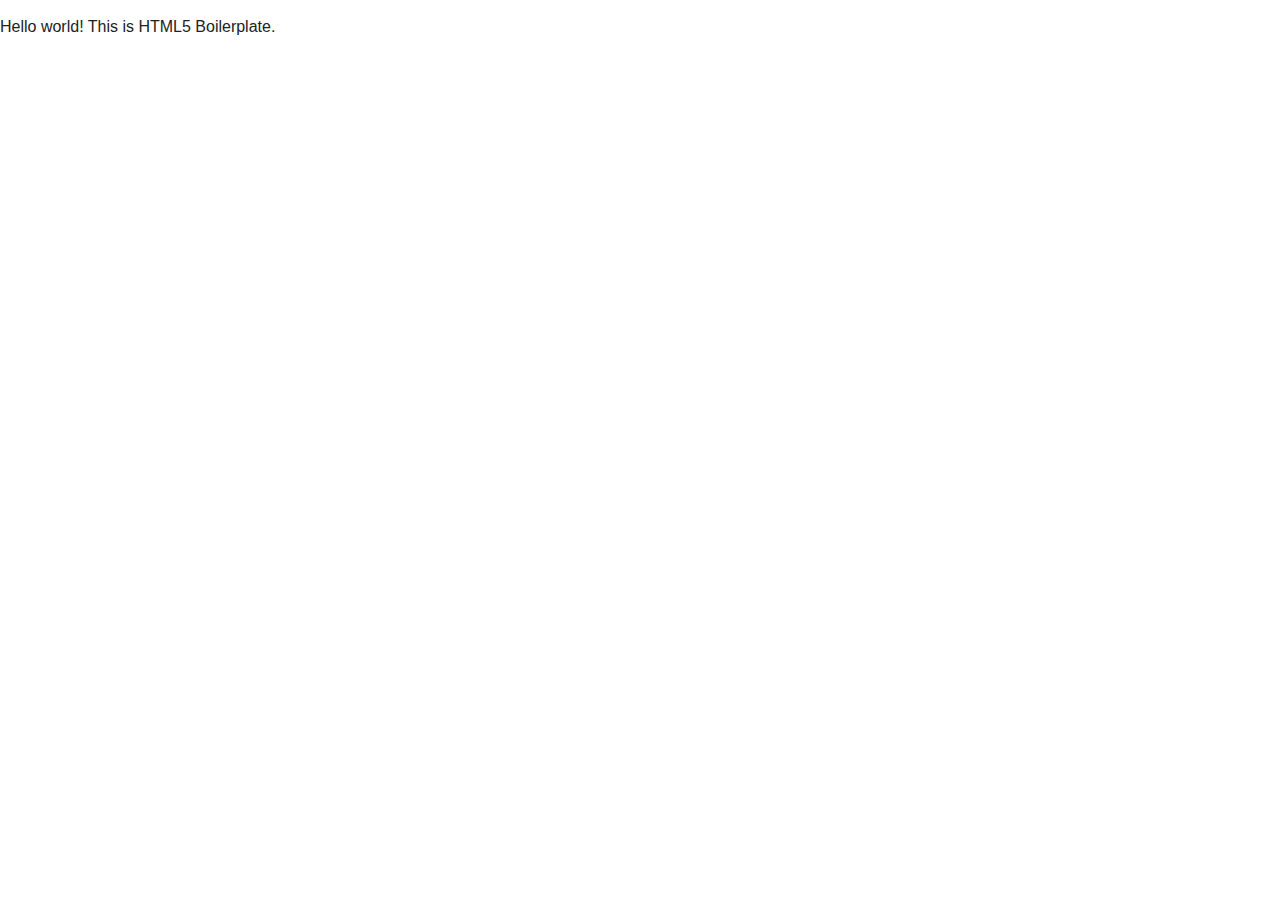
<file: app/bower_components/html5-boilerplate/index.html>
<!DOCTYPE html>
<!--[if lt IE 7]>      <html class="no-js lt-ie9 lt-ie8 lt-ie7"> <![endif]-->
<!--[if IE 7]>         <html class="no-js lt-ie9 lt-ie8"> <![endif]-->
<!--[if IE 8]>         <html class="no-js lt-ie9"> <![endif]-->
<!--[if gt IE 8]><!--> <html class="no-js"> <!--<![endif]-->
    <head>
        <meta charset="utf-8">
        <meta http-equiv="X-UA-Compatible" content="IE=edge">
        <title></title>
        <meta name="description" content="">
        <meta name="viewport" content="width=device-width, initial-scale=1">

        <!-- Place favicon.ico and apple-touch-icon.png in the root directory -->

        <link rel="stylesheet" href="css/normalize.css">
        <link rel="stylesheet" href="css/main.css">
        <script src="js/vendor/modernizr-2.6.2.min.js"></script>
    </head>
    <body>
        <!--[if lt IE 7]>
            <p class="browsehappy">You are using an <strong>outdated</strong> browser. Please <a href="http://browsehappy.com/">upgrade your browser</a> to improve your experience.</p>
        <![endif]-->

        <!-- Add your site or application content here -->
        <p>Hello world! This is HTML5 Boilerplate.</p>

        <script src="//ajax.googleapis.com/ajax/libs/jquery/1.10.2/jquery.min.js"></script>
        <script>window.jQuery || document.write('<script src="js/vendor/jquery-1.10.2.min.js"><\/script>')</script>
        <script src="js/plugins.js"></script>
        <script src="js/main.js"></script>

        <!-- Google Analytics: change UA-XXXXX-X to be your site's ID. -->
        <script>
            (function(b,o,i,l,e,r){b.GoogleAnalyticsObject=l;b[l]||(b[l]=
            function(){(b[l].q=b[l].q||[]).push(arguments)});b[l].l=+new Date;
            e=o.createElement(i);r=o.getElementsByTagName(i)[0];
            e.src='//www.google-analytics.com/analytics.js';
            r.parentNode.insertBefore(e,r)}(window,document,'script','ga'));
            ga('create','UA-XXXXX-X');ga('send','pageview');
        </script>
    </body>
</html>
</file>
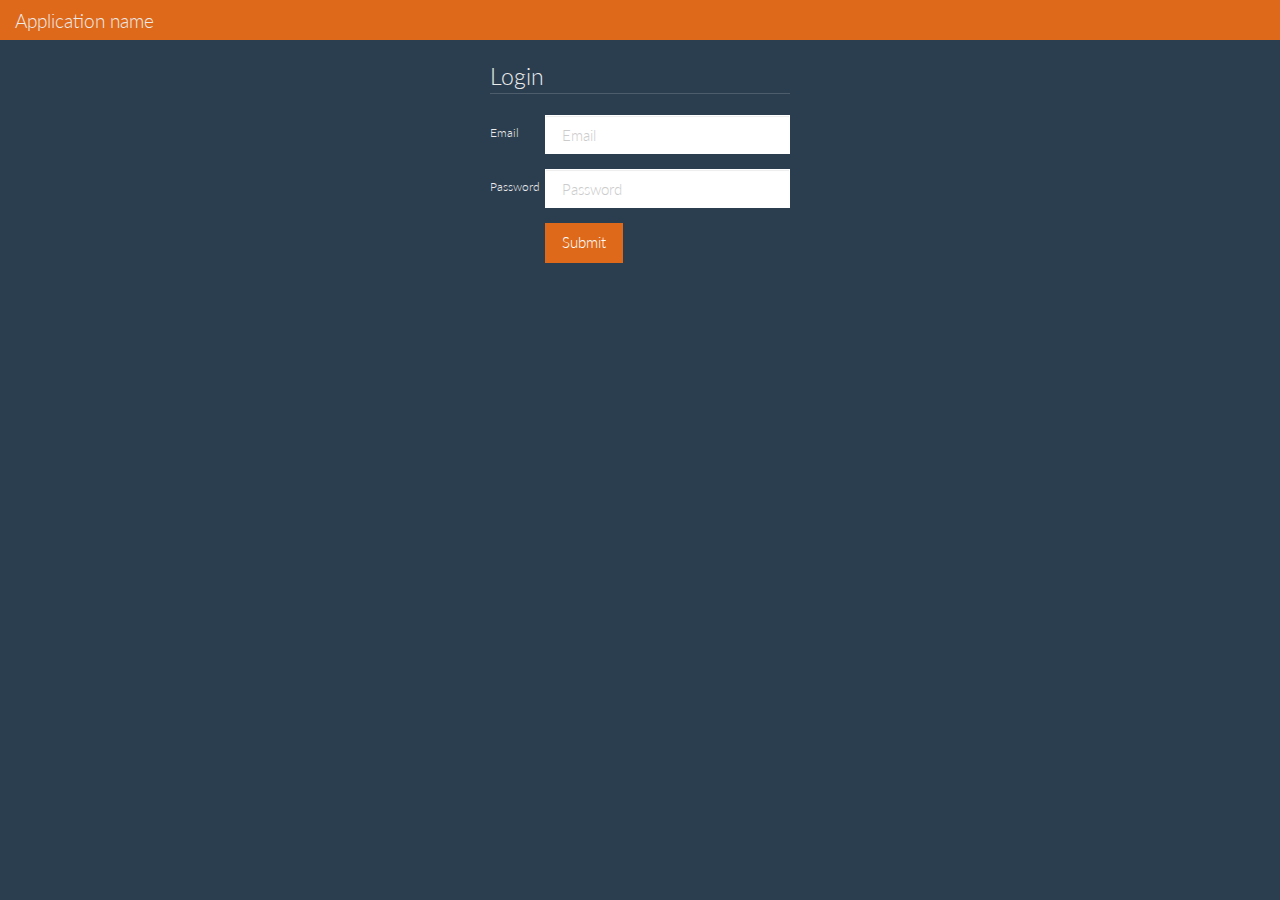
<file: app/login.html>
<!DOCTYPE html>
<html>
<head lang="en">
    <meta charset="UTF-8">
        <!--<link rel="stylesheet" href="bower_components/html5-boilerplate/css/normalize.css">-->
        <link rel="stylesheet" href="bower_components/bootstrap/dist/css/bootstrap.min.css">
        <link rel="stylesheet" href="app.css">
        <script src="bower_components/html5-boilerplate/js/vendor/modernizr-2.6.2.min.js"></script>
    <title>Manage a mission</title>
</head>
	<body>
		<div class="navbar navbar-inverse">
	  <div class="navbar-header">
		<button type="button" class="navbar-toggle" data-toggle="collapse" data-target=".navbar-inverse-collapse">
		  <span class="icon-bar"></span>
		  <span class="icon-bar"></span>
		  <span class="icon-bar"></span>
		</button>
		<a class="navbar-brand" href="#">Application name</a>
	  </div>
	</div>
	<div style="width:100%;height:100%;">
	<div style="width:300px;height:30%;margin:auto;" class="bs-docs-section">
	<form class="form-horizontal">
	  <fieldset>
		<legend>Login</legend>
		<div class="form-group">
		  <label for="inputEmail" class="col-lg-2 control-label">Email</label>
		  <div class="col-lg-10">
			<input type="text" class="form-control" id="inputEmail" placeholder="Email">
		  </div>
		</div>
		<div class="form-group">
		  <label for="inputPassword" class="col-lg-2 control-label">Password</label>
		  <div class="col-lg-10">
			<input type="password" class="form-control" id="inputPassword" placeholder="Password">
		  </div>
		</div>
		<div class="form-group">
		  <div class="col-lg-10 col-lg-offset-2">
			<button type="submit" class="btn btn-primary">Submit</button>
		  </div>
		</div>
	  </fieldset>
	</form>
	</div>
	</div>
</body>
</html>
</file>
<file: app/bower_components/html5-boilerplate/css/main.css>
/*! HTML5 Boilerplate v4.3.0 | MIT License | http://h5bp.com/ */

/*
 * What follows is the result of much research on cross-browser styling.
 * Credit left inline and big thanks to Nicolas Gallagher, Jonathan Neal,
 * Kroc Camen, and the H5BP dev community and team.
 */

/* ==========================================================================
   Base styles: opinionated defaults
   ========================================================================== */

html,
button,
input,
select,
textarea {
    color: #222;
}

html {
    font-size: 1em;
    line-height: 1.4;
}

/*
 * Remove text-shadow in selection highlight: h5bp.com/i
 * These selection rule sets have to be separate.
 * Customize the background color to match your design.
 */

::-moz-selection {
    background: #b3d4fc;
    text-shadow: none;
}

::selection {
    background: #b3d4fc;
    text-shadow: none;
}

/*
 * A better looking default horizontal rule
 */

hr {
    display: block;
    height: 1px;
    border: 0;
    border-top: 1px solid #ccc;
    margin: 1em 0;
    padding: 0;
}

/*
 * Remove the gap between images, videos, audio and canvas and the bottom of
 * their containers: h5bp.com/i/440
 */

audio,
canvas,
img,
video {
    vertical-align: middle;
}

/*
 * Remove default fieldset styles.
 */

fieldset {
    border: 0;
    margin: 0;
    padding: 0;
}

/*
 * Allow only vertical resizing of textareas.
 */

textarea {
    resize: vertical;
}

/* ==========================================================================
   Browse Happy prompt
   ========================================================================== */

.browsehappy {
    margin: 0.2em 0;
    background: #ccc;
    color: #000;
    padding: 0.2em 0;
}

/* ==========================================================================
   Author's custom styles
   ========================================================================== */

















/* ==========================================================================
   Helper classes
   ========================================================================== */

/*
 * Image replacement
 */

.ir {
    background-color: transparent;
    border: 0;
    overflow: hidden;
    /* IE 6/7 fallback */
    *text-indent: -9999px;
}

.ir:before {
    content: "";
    display: block;
    width: 0;
    height: 150%;
}

/*
 * Hide from both screenreaders and browsers: h5bp.com/u
 */

.hidden {
    display: none !important;
    visibility: hidden;
}

/*
 * Hide only visually, but have it available for screenreaders: h5bp.com/v
 */

.visuallyhidden {
    border: 0;
    clip: rect(0 0 0 0);
    height: 1px;
    margin: -1px;
    overflow: hidden;
    padding: 0;
    position: absolute;
    width: 1px;
}

/*
 * Extends the .visuallyhidden class to allow the element to be focusable
 * when navigated to via the keyboard: h5bp.com/p
 */

.visuallyhidden.focusable:active,
.visuallyhidden.focusable:focus {
    clip: auto;
    height: auto;
    margin: 0;
    overflow: visible;
    position: static;
    width: auto;
}

/*
 * Hide visually and from screenreaders, but maintain layout
 */

.invisible {
    visibility: hidden;
}

/*
 * Clearfix: contain floats
 *
 * For modern browsers
 * 1. The space content is one way to avoid an Opera bug when the
 *    `contenteditable` attribute is included anywhere else in the document.
 *    Otherwise it causes space to appear at the top and bottom of elements
 *    that receive the `clearfix` class.
 * 2. The use of `table` rather than `block` is only necessary if using
 *    `:before` to contain the top-margins of child elements.
 */

.clearfix:before,
.clearfix:after {
    content: " "; /* 1 */
    display: table; /* 2 */
}

.clearfix:after {
    clear: both;
}

/*
 * For IE 6/7 only
 * Include this rule to trigger hasLayout and contain floats.
 */

.clearfix {
    *zoom: 1;
}

/* ==========================================================================
   EXAMPLE Media Queries for Responsive Design.
   These examples override the primary ('mobile first') styles.
   Modify as content requires.
   ========================================================================== */

@media only screen and (min-width: 35em) {
    /* Style adjustments for viewports that meet the condition */
}

@media print,
       (-o-min-device-pixel-ratio: 5/4),
       (-webkit-min-device-pixel-ratio: 1.25),
       (min-resolution: 120dpi) {
    /* Style adjustments for high resolution devices */
}

/* ==========================================================================
   Print styles.
   Inlined to avoid required HTTP connection: h5bp.com/r
   ========================================================================== */

@media print {
    * {
        background: transparent !important;
        color: #000 !important; /* Black prints faster: h5bp.com/s */
        box-shadow: none !important;
        text-shadow: none !important;
    }

    a,
    a:visited {
        text-decoration: underline;
    }

    a[href]:after {
        content: " (" attr(href) ")";
    }

    abbr[title]:after {
        content: " (" attr(title) ")";
    }

    /*
     * Don't show links for images, or javascript/internal links
     */

    .ir a:after,
    a[href^="javascript:"]:after,
    a[href^="#"]:after {
        content: "";
    }

    pre,
    blockquote {
        border: 1px solid #999;
        page-break-inside: avoid;
    }

    thead {
        display: table-header-group; /* h5bp.com/t */
    }

    tr,
    img {
        page-break-inside: avoid;
    }

    img {
        max-width: 100% !important;
    }

    @page {
        margin: 0.5cm;
    }

    p,
    h2,
    h3 {
        orphans: 3;
        widows: 3;
    }

    h2,
    h3 {
        page-break-after: avoid;
    }
}
</file>
<file: app/app.css>
/* app css stylesheet */

.menu {
  list-style: none;
  border-bottom: 0.1em solid black;
  margin-bottom: 2em;
  padding: 0 0 0.5em;
}

.menu:before {
  content: "[";
}

.menu:after {
  content: "]";
}

.menu > li {
  display: inline;
}

.menu > li:before {
  content: "|";
  padding-right: 0.3em;
}

.menu > li:nth-child(1):before {
  content: "";
  padding: 0;
}

#missions-list {
    padding-left: 3%;  
}

#criterias {
    padding-left: 5%;
    padding-top: 2%;
}

#content {
    padding-top: 4%;
}
</file>
